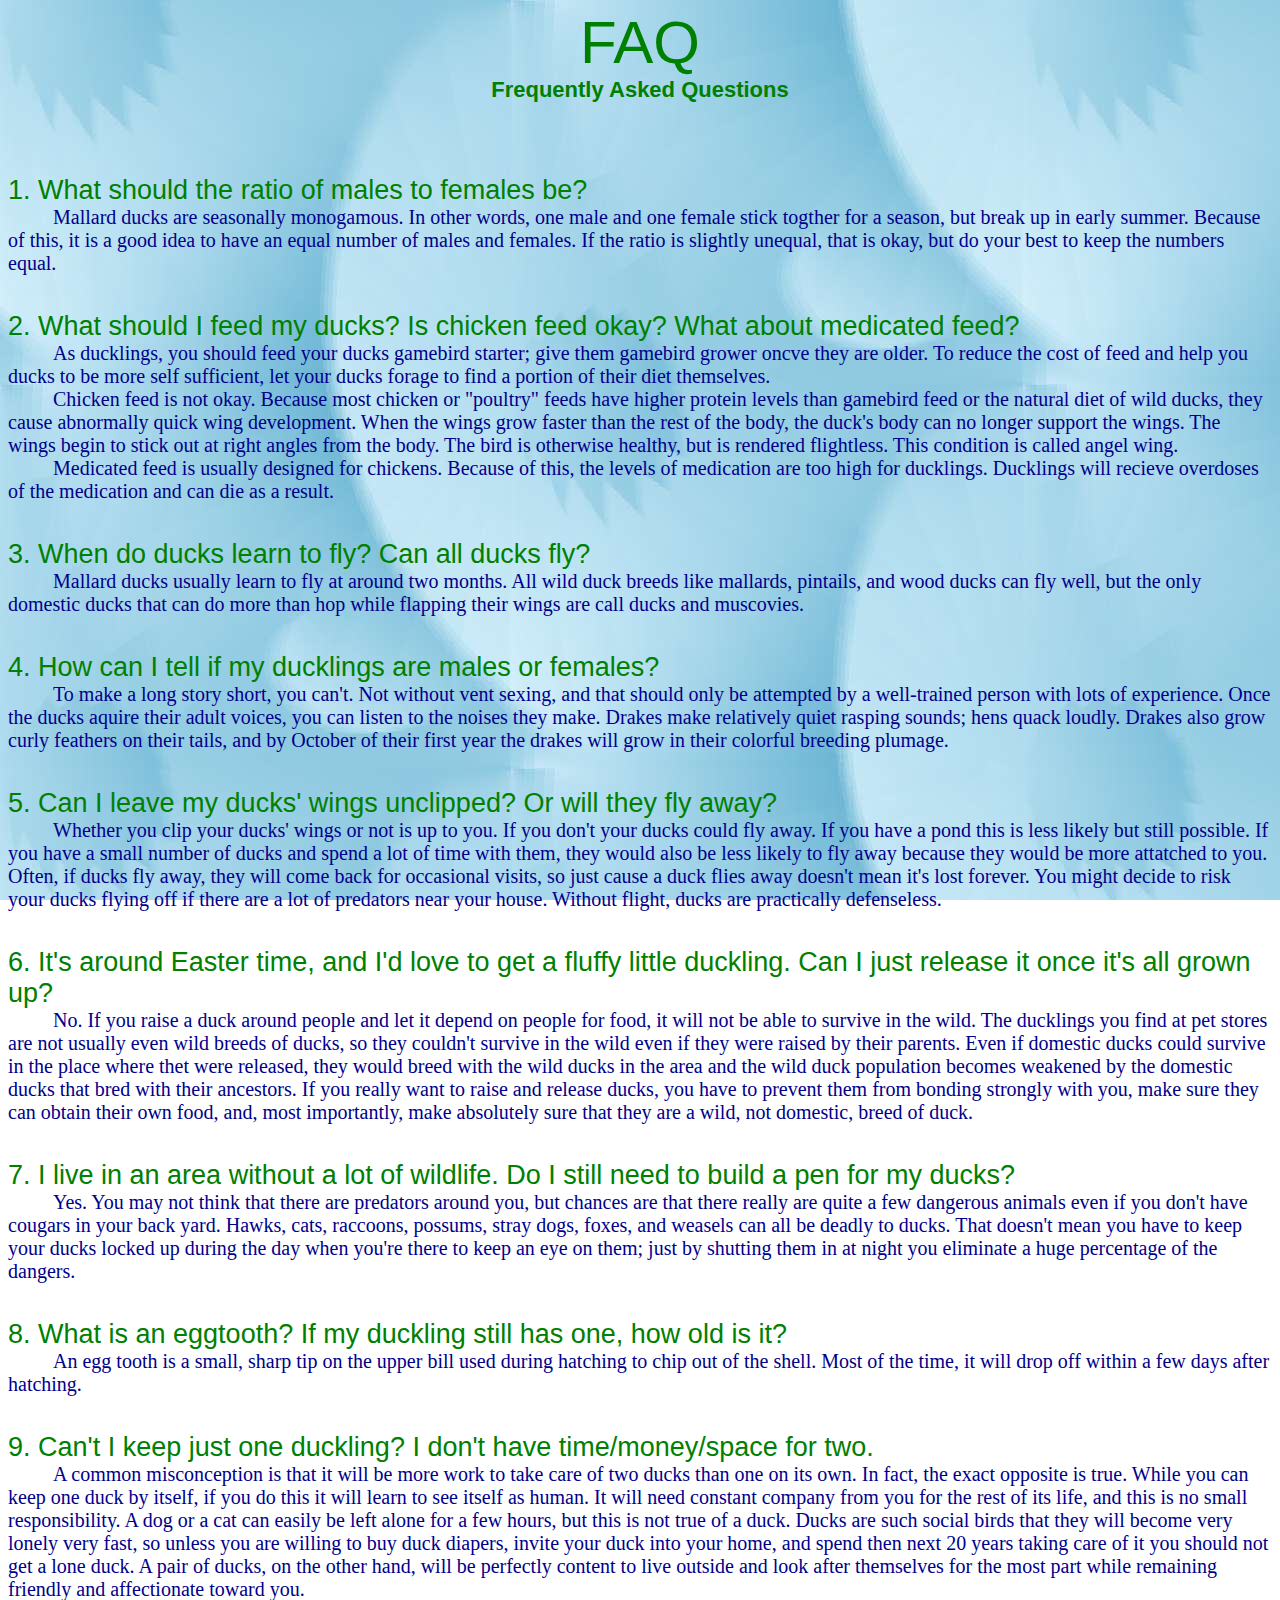
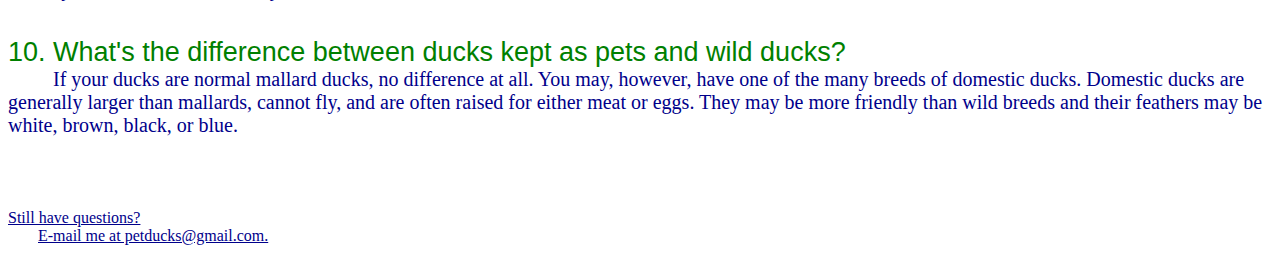
<file: docs/faq/index.html>
<html>
  <head>
    <link rel="stylesheet" type="text/css" href="../ducks.css">
    <title>
      Frequently Asked Questions (FAQ)
    </title>
  </head>

  <body background="../pictures/lightweirdbubblythings.jpg" BGPROPERTIES="fixed">
    <div class="titletext">
      FAQ
    </div>
    <div class="considtext">
      Frequently Asked Questions
    </div>

    <br>
    <br>
    <br>
    <br>

    <!--question 1-->
    <div class="faqQtext" id="Q1">
      1. What should the ratio of males to females be?
    </div>
    <!--question 1-->

    <!--answer 1-->
    <div class="regtextindent">
      Mallard ducks are seasonally monogamous. In other words, one male and one female stick togther for a season, but break up in early summer. Because of this, it is a good idea to have an equal number of males and females. If the ratio is slightly unequal, that is okay, but do your best to keep the numbers equal. 
    </div>
    <br><br>
    <!--answer 1-->

    <!-------------->

    <!--question 2-->
    <div class="faqQtext" id="Q2">
      2. What should I feed my ducks? Is chicken feed okay? What about medicated feed?
    </div>
    <!--question 2-->
    
    <!--answer 2-->
    <div class="regtextindent">
      As ducklings, you should feed your ducks gamebird starter; give them gamebird grower oncve they are older. To reduce the cost of feed and help you ducks to be more self sufficient, let your ducks forage to find a portion of their diet themselves.
    </div>
    <div class="regtextindent">
      Chicken feed is not okay. Because most chicken or "poultry" feeds have higher protein levels than gamebird feed or the natural diet of wild ducks, they cause abnormally quick wing development. When the wings grow faster than the rest of the body, the duck's body can no longer support the wings. The wings begin to stick out at right angles from the body. The bird is otherwise healthy, but is rendered flightless. This condition is called angel wing.
    </div>
    <div class="regtextindent">
      Medicated feed is usually designed for chickens. Because of this, the levels of medication are too high for ducklings. Ducklings will recieve overdoses of the medication and can die as a result.
    </div>
    <br><br>
    <!--answer 2-->

    <!------------>

    <!--question 3-->
    <div class="faqQtext" id="Q3">
      3. When do ducks learn to fly? Can all ducks fly?
    </div>
    <!--question 3-->

    <!--answer 3-->
    <div class="regtextindent">
      Mallard ducks usually learn to fly at around two months. All wild duck breeds like mallards, pintails, and wood ducks can fly well, but the only domestic ducks that can do more than hop while flapping their wings are call ducks and muscovies.
    </div>
    <br><br>
    <!--answer 3-->

    <!------------>

    <!--question 4-->
    <div class="faqQtext" id="Q4">
      4. How can I tell if my ducklings are males or females?
    </div>
    <!--question 4-->

    <!--answer 4-->
    <div class="regtextindent">
      To make a long story short, you can't. Not without vent sexing, and that should only be attempted by a well-trained person with lots of experience. Once the ducks aquire their adult voices, you can listen to the noises they make. Drakes make relatively quiet rasping sounds; hens quack loudly. Drakes also grow curly feathers on their tails, and by October of their first year the drakes will grow in their colorful breeding plumage. 
    </div>
    <br><br>
    <!--answer 4-->

    <!------------>

    <!--question 5-->
    <div class="faqQtext" id="Q5">
      5. Can I leave my ducks' wings unclipped? Or will they fly away?
    </div>
    <!--question 5-->

    <!--answer 5-->
    <div class="regtextindent">
      Whether you clip your ducks' wings or not is up to you. If you don't your ducks could fly away. If you have a pond this is less likely but still possible. If you have a small number of ducks and spend a lot of time with them, they would also be less likely to fly away because they would be more attatched to you. Often, if ducks fly away, they will come back for occasional visits, so just cause a duck flies away doesn't mean it's lost forever. You might decide to risk your ducks flying off if there are a lot of predators near your house. Without flight, ducks are practically defenseless.
    </div>
    <br><br>
    <!--answer 5-->

    <!------------>

    <!--question 6-->
    <div class="faqQtext" id="Q6">
      6. It's around Easter time, and I'd love to get a fluffy little duckling. Can I just release it once it's all grown up?
    </div>
    <!--question 6-->

    <!--answer 6-->
    <div class="regtextindent">
      No. If you raise a duck around people and let it depend on people for food, it will not be able to survive in the wild. The ducklings you find at pet stores are not usually even wild breeds of ducks, so they couldn't survive in the wild even if they were raised by their parents. Even if domestic ducks could survive in the place where thet were released, they would breed with the wild ducks in the area and the wild duck population becomes weakened by the domestic ducks that bred with their ancestors. If you really want to raise and release ducks, you have to prevent them from bonding strongly with you, make sure they can obtain their own food, and, most importantly, make absolutely sure that they are a wild, not domestic, breed of duck.
    </div>
    <br><br>
    <!--answer 6-->

    <!------------>

    <!--question 7-->
    <div class="faqQtext" id="Q7">
      7. I live in an area without a lot of wildlife. Do I still need to build a pen for my ducks?
    </div>
    <!--question 7-->

    <!--answer 7-->
    <div class="regtextindent">
       Yes. You may not think that there are predators around you, but chances are that there really are quite a few dangerous animals even if you don't have cougars in your back yard. Hawks, cats, raccoons, possums, stray dogs, foxes, and weasels can all be deadly to ducks. That doesn't mean you have to keep your ducks locked up during the day when you're there to keep an eye on them; just by shutting them in at night you eliminate a huge percentage of the dangers. 
    </div>
    <br><br>
    <!--answer 7-->
    
    <!--question 8-->
    <div class="faqQtext" id="Q8">
      8. What is an eggtooth? If my duckling still has one, how old is it?
    </div>
    <!--question 8-->

    <!--answer 8-->
    <div class="regtextindent">
       An egg tooth is a small, sharp tip on the upper bill used during hatching to chip out of the shell. Most of the time, it will drop off within a few days after hatching.
    </div>
    <br><br>
    <!--answer 8-->
    
    <!--question 9-->
    <div class="faqQtext" id="Q9">
      9. Can't I keep just one duckling? I don't have time/money/space for two.
    </div>
    <!--question 9-->

    <!--answer 9-->
    <div class="regtextindent">
       A common misconception is that it will be more work to take care of two ducks than one on its own. In fact, the exact opposite is true. While you can keep one duck by itself, if you do this it will learn to see itself as human. It will need constant company from you for the rest of its life, and this is no small responsibility. A dog or a cat can easily be left alone for a few hours, but this is not true of a duck. Ducks are such social birds that they will become very lonely very fast, so unless you are willing to buy duck diapers, invite your duck into your home, and spend then next 20 years taking care of it you should not get a lone duck. A pair of ducks, on the other hand, will be perfectly content to live outside and look after themselves for the most part while remaining friendly and affectionate toward you.
    </div>
    <br><br>
    <!--answer 9-->
    
    <!--question 10-->
    <div class="faqQtext" id="Q10">
      10. What's the difference between ducks kept as pets and wild ducks?
    </div>
    <!--question 10-->

    <!--answer 10-->
    <div class="regtextindent">
       If your ducks are normal mallard ducks, no difference at all. You may, however, have one of the many breeds of domestic ducks. Domestic ducks are generally larger than mallards, cannot fly, and are often raised for either meat or eggs. They may be more friendly than wild breeds and their feathers may be white, brown, black, or blue.
    </div>
    <br><br>
    <!--answer 10-->

    <br>
    <br>

    <a href = "mailto:petducks@gmail.com" style = "font-family:comic sans ms;font-size:16px" target = "_blank">
      Still have questions?

      <div style = "font-family:comic sans ms;font-size:16px;margin-left:30px">
        E-mail me at petducks@gmail.com.
      </div>
    </a>

    <br>  

    <!-- Start of StatCounter Code -->
    <script type="text/javascript" language="javascript">
      var sc_project=372112; 
      var sc_invisible=1; 
      var sc_partition=1; 
      var sc_security=""; 
    </script>

    <script type="text/javascript" language="javascript" src="http://www.statcounter.com/counter/counter.js"></script><noscript><a href="http://www.statcounter.com/" target="_blank"><img  src="http://c2.statcounter.com/counter.php?sc_project=372112&amp;java=0&amp;security=&amp;invisible=1" alt="free web page counters" border="0"></a> </noscript>
    <!-- End of StatCounter Code -->
  </body>
</html>
</file>
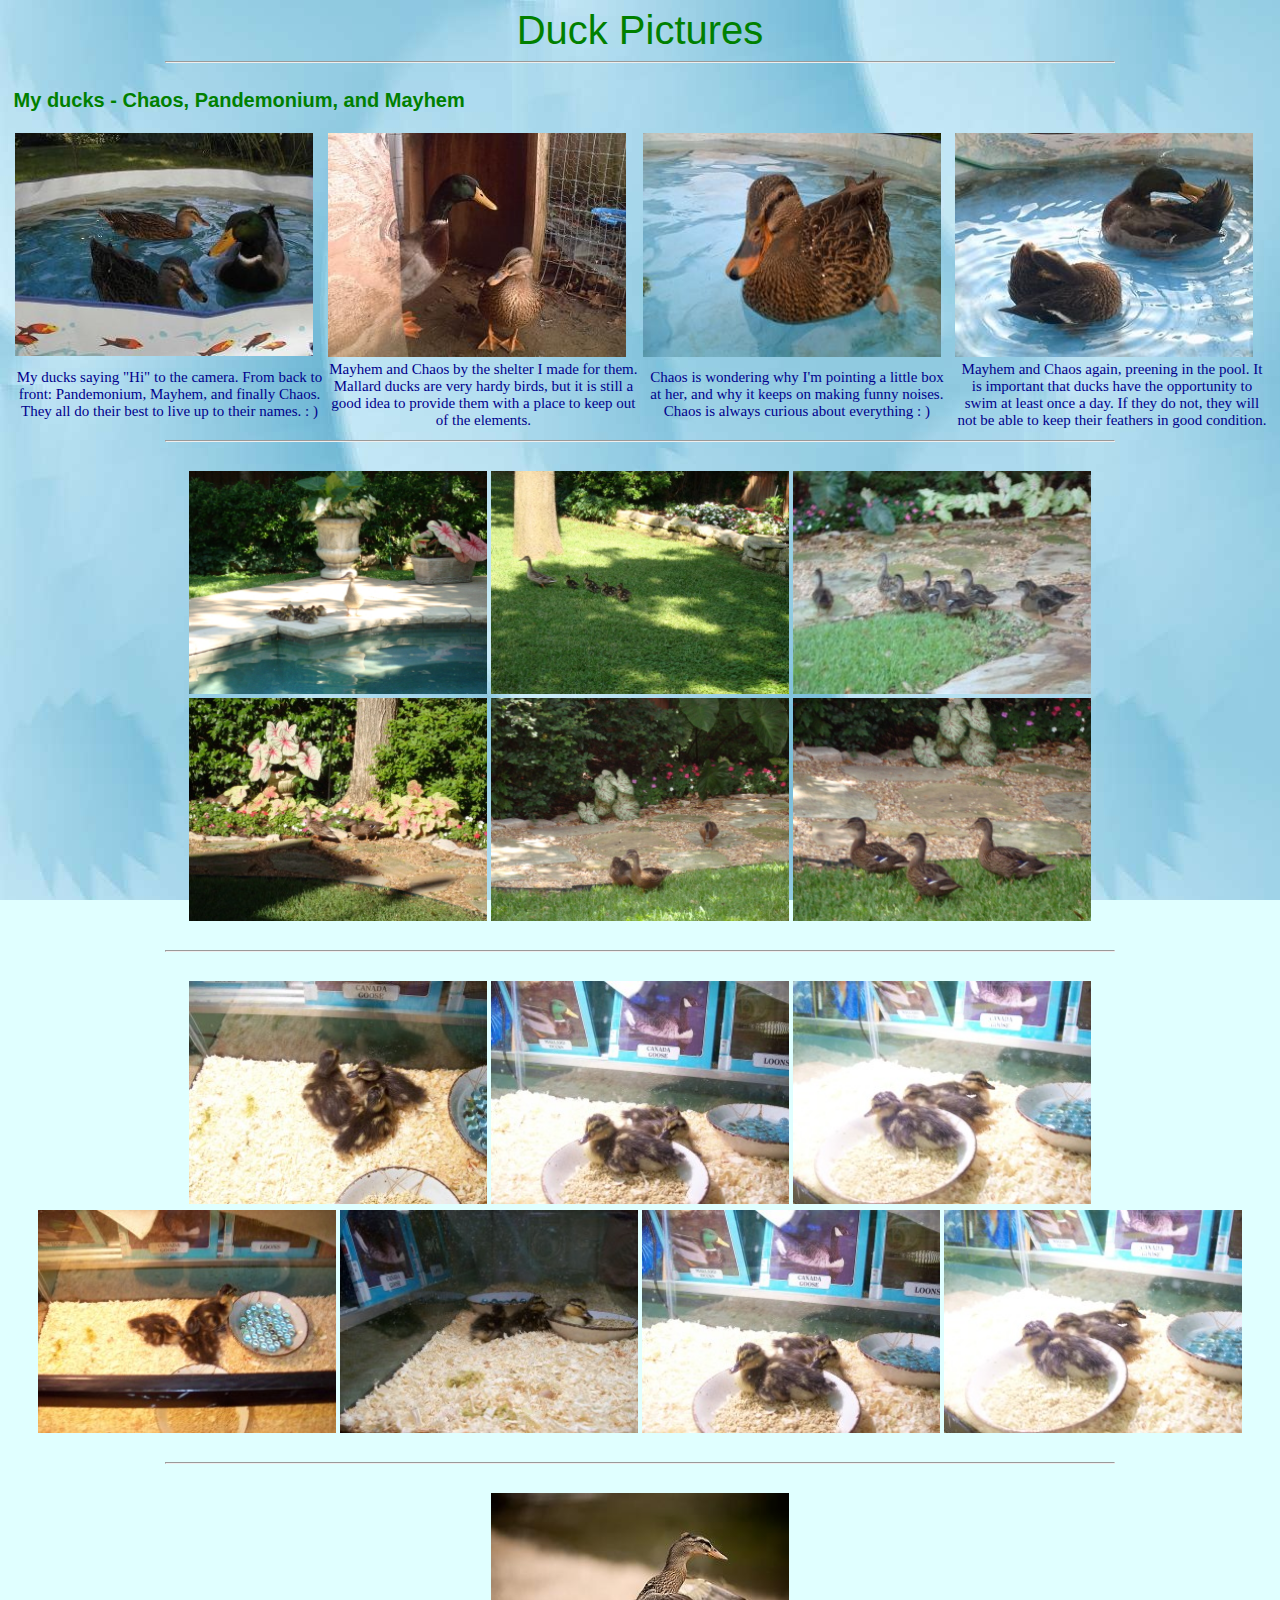
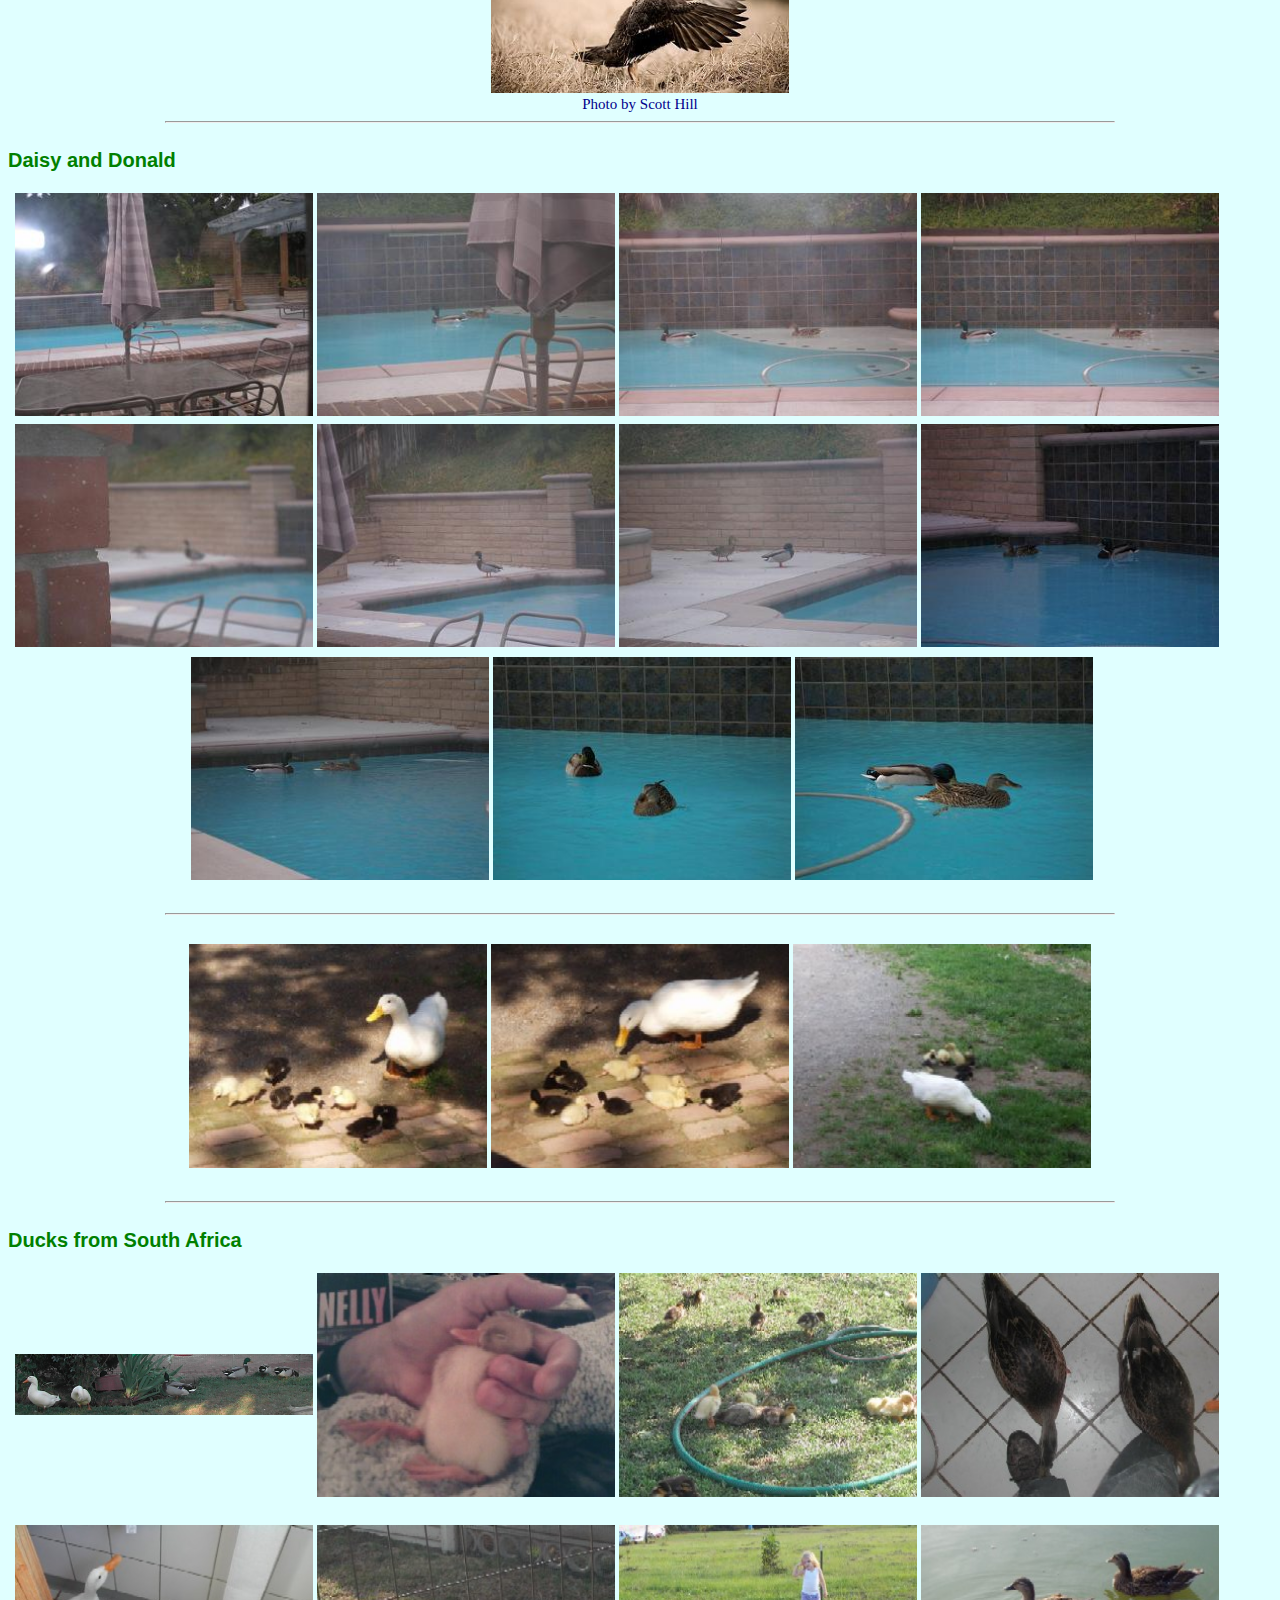
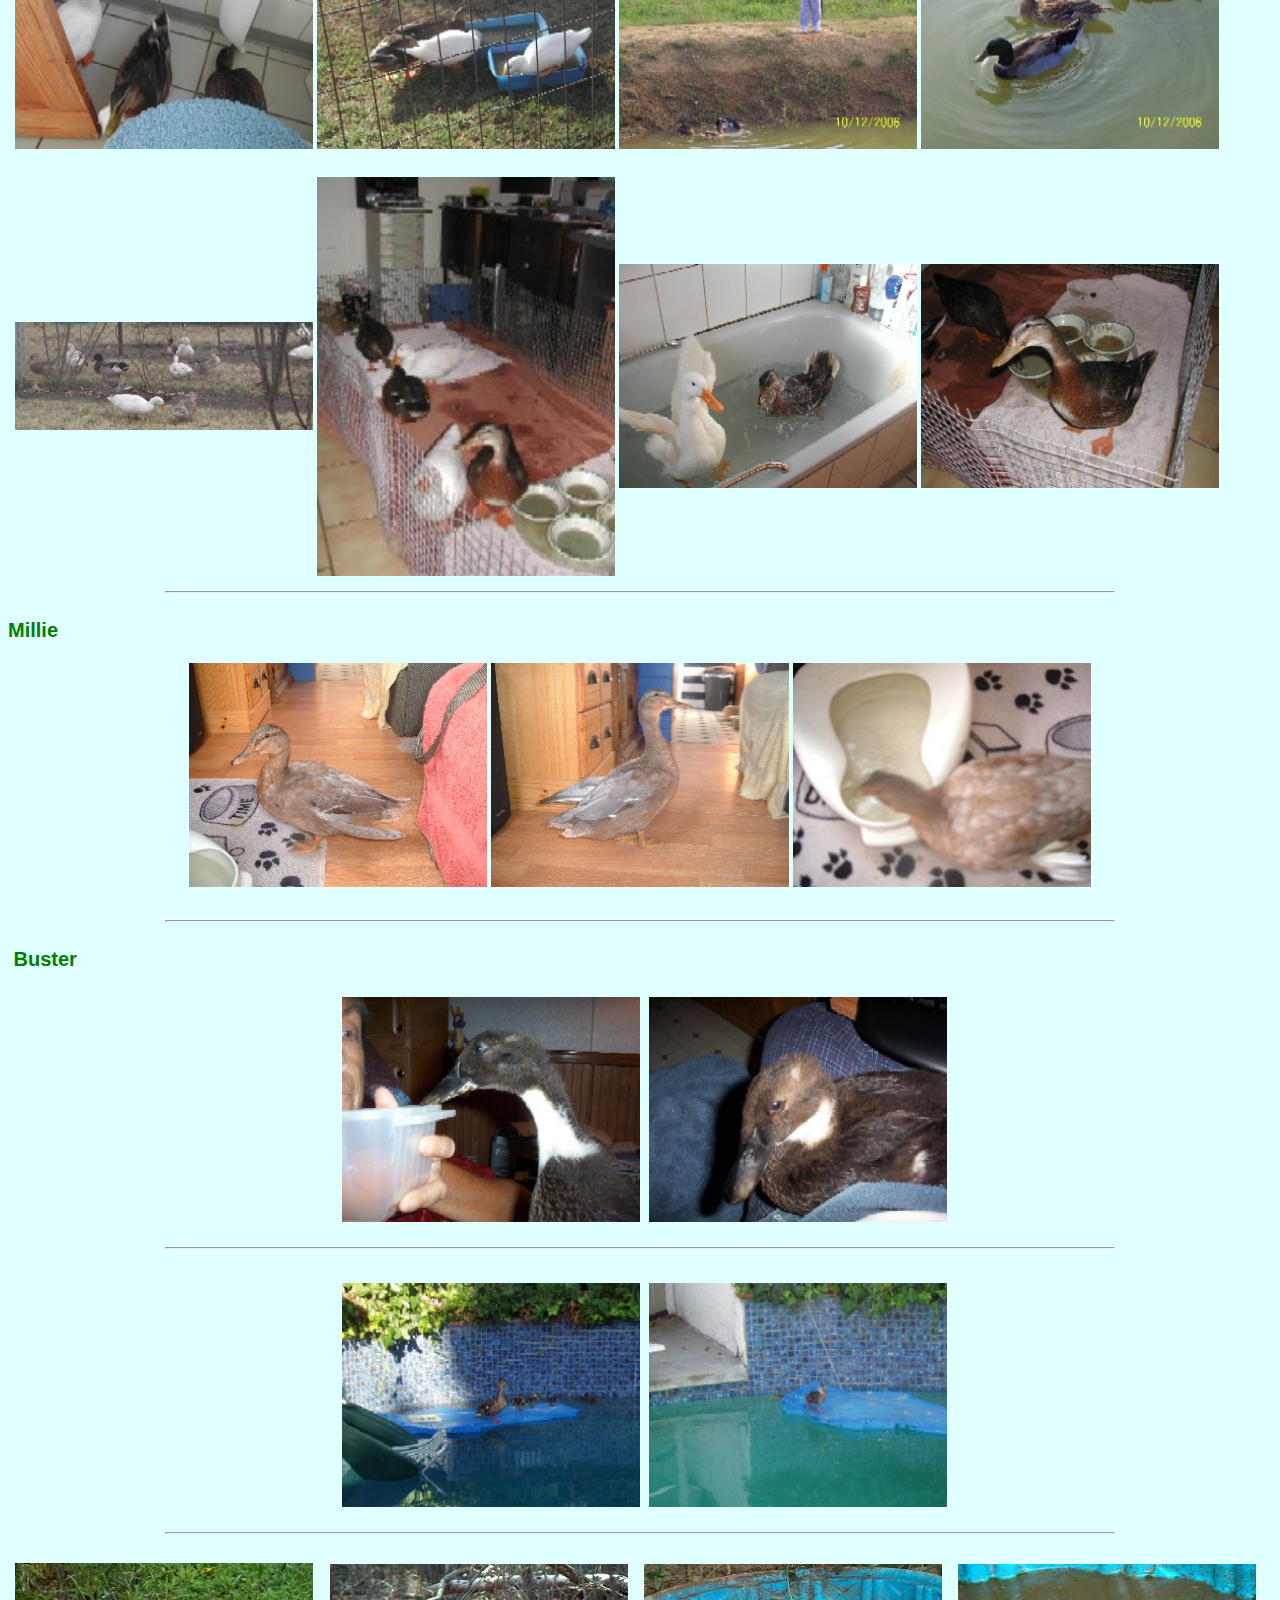
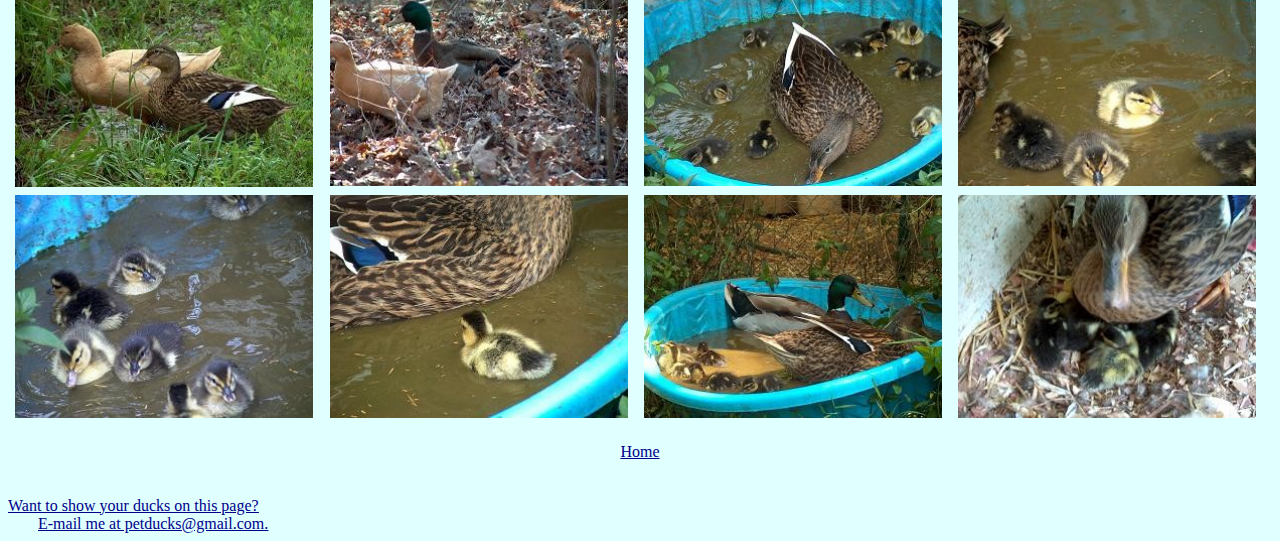
<file: docs/pictures/index.html>
<?xml version="1.0" encoding="utf-8"?>
<!DOCTYPE html PUBLIC "-//W3C//DTD XHTML 1.0 Transitional//EN"
	  "http://www.w3.org/TR/xhtml1/DTD/xhtml1-transitional.dtd">

<html>
  <head>
    <link rel="stylesheet" type="text/css" href="../ducks.css">
    <title>
      Click on an image to see a larger version.
    </title>
  </head>

  <body bgcolor = "lightcyan" background = "lightweirdbubblythings.jpg" onresize="Resize()">
    <!--<div class="subtitletext">
      My Ducks
    </div>-->

    <div class="duckpictext">
      Duck Pictures
    </div>

    <hr width="75%">

    <br>

    <div class="duckpersoncap">
      &nbsp;My ducks - Chaos, Pandemonium, and Mayhem
    </div>

    <br>

    <table border = 0>
      <tr>
        <th>
          <td vertical-align=bottom>
            <a href = "duck1.jpg" target = "_blank">
              <img src = "duck1L.jpg" id = "Duck1" width = 300px>
            </a>
          </td>
          <td vertical-align=bottom>
      	    <a href = "duck2.jpg" target = "_blank">
              <img src = "duck2L.jpg" id = "Duck2" width = 300px>
      	    </a>
          </td>
          <td vertical-align=bottom>
      	    <a href = "duck3.jpg" target = "_blank">
              <img src = "duck3L.jpg" id = "Duck3" width = 300px>
      	    </a>
          </td>
          <td vertical-align=bottom>
      	    <a href = "duck4.jpg" target = "_blank">
              <img src = "duck4L.jpg" id = "Duck4" width = 300px>
      	    </a>
          </td>
        </th>
      </tr>
      <tr>
        <th>
          <td>
            <div class="captiontext">
              My ducks saying "Hi" to the camera. From back to front: Pandemonium, Mayhem, and finally Chaos. They all do their best to live up to their names. : )
            </div>
          </td>
          <td>
            <div class="captiontext">
              Mayhem and Chaos by the shelter I made for them. Mallard ducks are very hardy birds, but it is still a good idea to provide them with a place to keep out of the elements.
            </div>
          </td>
          <td>
            <div class="captiontext">
              Chaos is wondering why I'm pointing a little box at her, and why it keeps on making funny noises. Chaos is always curious about everything : )
            </div>
          </td>
          <td>
            <div class="captiontext">
              Mayhem and Chaos again, preening in the pool. It is important that ducks have the opportunity to swim at least once a day. If they do not, they will not be able to keep their feathers in good condition.
            </div>
          </td>
        </th>
      </tr>
    </table>

    <hr width="75%">
    
    <br>
    
    <table border=0 align=center>
      <tr>
        <td>
          <a href="duck48.jpg" target="_blank">
            <img src="duck48L.jpg" id="Duck48" width="300px">
          </a>
        </td>
        <td>
          <a href="duck49.jpg" target="_blank">
            <img src="duck49L.jpg" id="Duck49" width="300px">
          </a>
        </td>
        <td>
          <a href="duck50.jpg" target="_blank">
            <img src="duck50L.jpg" id="Duck50" width="300px">
          </a>
        </td>
      </tr>
      <tr>
        <td>
          <a href="duck51.jpg" target="_blank">
            <img src="duck51L.jpg" id="Duck51" width="300px">
          </a>
        </td>
        <td>
          <a href="duck52.jpg" target="_blank">
            <img src="duck52L.jpg" id="Duck52" width="300px">
          </a>
        </td>
        <td>
          <a href="duck53.jpg" target="_blank">
            <img src="duck53L.jpg" id="Duck53" width="300px">
          </a>
        </td>
      </tr>
    </table>
    
    <br>

    <hr width="75%">

    <br>
    
    <table border=0 align=center>
      <tr>
        <td>
          <a href="duck54.jpg" target="_blank">
            <img src="duck54L.jpg" id="Duck54" width=300px>
          </a>
        </td>
        <td>
          <a href="duck55.jpg" target="_blank">
            <img src="duck55L.jpg" id="Duck55" width=300px>
          </a>
        </td>
        <td>
          <a href="duck56.jpg" target="_blank">
            <img src="duck56L.jpg" id="Duck56" width=300px>
          </a>
        </td>
      </tr>
    </table>
    <table border=0 align=center>
      <tr>
        <td>
          <a href="duck57.jpg" target="_blank">
            <img src="duck57L.jpg" id="Duck57" width=300px>
          </a>
        </td>
        <td>
          <a href="duck58.jpg" target="_blank">
            <img src="duck58L.jpg" id="Duck58" width=300px>
          </a>
        </td>
        <td>
          <a href="duck59.jpg" target="_blank">
            <img src="duck59L.jpg" id="Duck59" width=300px>
          </a>
        </td>
        <td>
          <a href="duck60.jpg" target="_blank">
            <img src="duck60L.jpg" id="Duck60" width=300px>
          </a>
        </td>
      </tr>
    </table>
    
    <br>
    <hr width="75%">
    <br>

    <table border = 0 align=center>
      <tr>
          <td vertical-align=bottom>
            <a href = "duck47.jpg" target = "_blank">
              <img src = "duck47L.jpg" id = "Duck47" width = 300px>
            </a>
          </td>
      </tr>
    </table>

    <div class="captiontext">
      Photo by Scott Hill          
    </div>

    <hr width="75%">

    <br>

    <div class="duckpersoncap">
      Daisy and Donald
    </div>

    <br>

    <table>
      <tr>
        <th>
          <td vertical-align=bottom>
            <a href = "duck36.jpg" target = "_blank">
              <img src = "duck36L.jpg" id = "Duck36" width = 300px>
            </a>
          </td>
          <td vertical-align=bottom>
      	    <a href = "duck37.jpg" target = "_blank">
              <img src = "duck37L.jpg" id = "Duck37" width = 300px>
      	    </a>
          </td>
          <td vertical-align=bottom>
      	    <a href = "duck38.jpg" target = "_blank">
              <img src = "duck38L.jpg" id = "Duck38" width = 300px>
      	    </a>
          </td>
          <td vertical-align=bottom>
      	    <a href = "duck39.jpg" target = "_blank">
              <img src = "duck39L.jpg" id = "Duck39" width = 300px>
      	    </a>
          </td>
        </th>
      </tr>
      <tr>
        <th>
          <td>
            <div class="captiontext">
              <!--no caption-->
            </div>
          </td>
          <td>
            <div class="captiontext">
              <!--no caption-->
            </div>
          </td>
          <td>
            <div class="captiontext">
              <!--no caption-->
            </div>
          </td>
          <td>
            <div class="captiontext">
              <!--no caption-->
            </div>
          </td>
        </th>
      </tr>
      <tr>
        <th>
          <td vertical-align=bottom>
            <a href = "duck40.jpg" target = "_blank">
              <img src = "duck40L.jpg" id = "Duck40" width = 300px>
            </a>
          </td>
          <td vertical-align=bottom>
      	    <a href = "duck41.jpg" target = "_blank">
              <img src = "duck41L.jpg" id = "Duck41" width = 300px>
      	    </a>
          </td>
          <td vertical-align=bottom>
      	    <a href = "duck42.jpg" target = "_blank">
              <img src = "duck42L.jpg" id = "Duck42" width = 300px>
      	    </a>
          </td>
          <td vertical-align=bottom>
      	    <a href = "duck43.jpg" target = "_blank">
              <img src = "duck43L.jpg" id = "Duck43" width = 300px>
      	    </a>
          </td>
        </th>
      </tr>
      <tr>
        <th>
          <td>
            <div class="captiontext">
              <!--no caption-->
            </div>
          </td>
          <td>
            <div class="captiontext">
              <!--no caption-->
            </div>
          </td>
          <td>
            <div class="captiontext">
              <!--no caption-->
            </div>
          </td>
          <td>
            <div class="captiontext">
              <!--no caption-->
            </div>
          </td>
        </th>
      </tr>
    </table>
    <table border=0 align=center>
      <tr>
        <th>
          <td vertical-align=bottom>
            <a href = "duck44.jpg" target = "_blank">
              <img src = "duck44L.jpg" id = "Duck44" width = 300px>
            </a>
          </td>
          <td vertical-align=bottom>
      	    <a href = "duck45.jpg" target = "_blank">
              <img src = "duck45L.jpg" id = "Duck45" width = 300px>
      	    </a>
          </td>
          <td vertical-align=bottom>
      	    <a href = "duck46.jpg" target = "_blank">
              <img src = "duck46L.jpg" id = "Duck46" width = 300px>
      	    </a>
          </td>
        </th>
      </tr>
      <tr>
        <th>
          <td>
            <div class="captiontext">
              <!--no caption-->
            </div>
          </td>
          <td>
            <div class="captiontext">
              <!--no caption-->
            </div>
          </td>
          <td>
            <div class="captiontext">
              <!--no caption-->
            </div>
          </td>
        </th>
      </tr>
    </table>

    <br>

    <hr width="75%">

    <br>

    <div class="duckpersoncap">
    </div>

    <!--<br>-->

    <table border = 0  align=center>
      <tr>
        <th>
          <td vertical-align=bottom>
            <a href = "duck33.jpg" target = "_blank">
              <img src = "duck33L.jpg" id = "Duck33" width = 300px>
            </a>
          </td>
          <td vertical-align=bottom>
      	    <a href = "duck34.jpg" target = "_blank">
              <img src = "duck34L.jpg" id = "Duck34" width = 300px>
      	    </a>
          </td>
          <td vertical-align=bottom>
      	    <a href = "duck35.jpg" target = "_blank">
              <img src = "duck35L.jpg" id = "Duck35" width = 300px>
      	    </a>
          </td>
        </th>
      </tr>
      <tr>
        <th>
          <td>
            <div class="captiontext">
              <!--no caption-->
            </div>
          </td>
          <td>
            <div class="captiontext">
              <!--no caption-->
            </div>
          </td>
          <td>
            <div class="captiontext">
              <!--no caption-->
            </div>
          </td>
          <td>
            <div class="captiontext">
              <!--no caption-->
            </div>
          </td>
        </th>
      </tr>
    </table>

    <br>

    <hr width="75%">

    <br>

    <div class="duckpersoncap">
      Ducks from South Africa
    </div>

    <br>

    <table border = 0>
      <tr>
        <th>
          <td vertical-align=bottom>
            <a href = "duck21.jpg" target = "_blank">
              <img src = "duck21L.jpg" id = "Duck21" width = 300px>
            </a>
          </td>
          <td vertical-align=bottom>
      	    <a href = "duck22.jpg" target = "_blank">
              <img src = "duck22L.jpg" id = "Duck22" width = 300px>
      	    </a>
          </td>
          <td vertical-align=bottom>
      	    <a href = "duck23.jpg" target = "_blank">
              <img src = "duck23L.jpg" id = "Duck23" width = 300px>
      	    </a>
          </td>
          <td vertical-align=bottom>
      	    <a href = "duck24.jpg" target = "_blank">
              <img src = "duck24L.jpg" id = "Duck24" width = 300px>
      	    </a>
          </td>
        </th>
      </tr>
      <tr>
        <th>
          <td>
            <div class="captiontext">
              <!--no caption-->
            </div>
          </td>
          <td>
            <div class="captiontext">
              <!--no caption-->
            </div>
          </td>
          <td>
            <div class="captiontext">
              <!--no caption-->
            </div>
          </td>
          <td>
            <div class="captiontext">
              <!--no caption-->
            </div>
          </td>
        </th>
      </tr>
    </table>

    <br>

    <table border = 0>
      <tr>
        <th>
          <td vertical-align=bottom>
            <a href = "duck25.jpg" target = "_blank">
              <img src = "duck25L.jpg" id = "Duck25" width = 300px>
            </a>
          </td>
          <td vertical-align=bottom>
      	    <a href = "duck26.jpg" target = "_blank">
              <img src = "duck26L.jpg" id = "Duck26" width = 300px>
      	    </a>
          </td>
          <td vertical-align=bottom>
      	    <a href = "duck27.jpg" target = "_blank">
              <img src = "duck27L.jpg" id = "Duck27" width = 300px>
      	    </a>
          </td>
          <td vertical-align=bottom>
      	    <a href = "duck28.jpg" target = "_blank">
              <img src = "duck28L.jpg" id = "Duck28" width = 300px>
      	    </a>
          </td>
        </th>
      </tr>
      <tr>
        <th>
          <td>
            <div class="captiontext">
              <!--no caption-->
            </div>
          </td>
          <td>
            <div class="captiontext">
              <!--no caption-->
            </div>
          </td>
          <td>
            <div class="captiontext">
              <!--no caption-->
            </div>
          </td>
          <td>
            <div class="captiontext">
              <!--no caption-->
            </div>
          </td>
        </th>
      </tr>
    </table>

    <br>

    <table border = 0>
      <tr>
        <th>
          <td vertical-align=bottom>
            <a href = "duck29.jpg" target = "_blank">
              <img src = "duck29L.jpg" id = "Duck29" width = 300px>
            </a>
          </td>
          <td vertical-align=bottom>
      	    <a href = "duck30.jpg" target = "_blank">
              <img src = "duck30L.jpg" id = "Duck30" width = 300px>
      	    </a>
          </td>
          <td vertical-align=bottom>
      	    <a href = "duck31.jpg" target = "_blank">
              <img src = "duck31L.jpg" id = "Duck31" width = 300px>
      	    </a>
          </td>
          <td vertical-align=bottom>
      	    <a href = "duck32.jpg" target = "_blank">
              <img src = "duck32L.jpg" id = "Duck32" width = 300px>
      	    </a>
          </td>
        </th>
      </tr>
      <tr>
        <th>
          <td>
            <div class="captiontext">
              <!--no caption-->
            </div>
          </td>
          <td>
            <div class="captiontext">
              <!--no caption-->
            </div>
          </td>
          <td>
            <div class="captiontext">
              <!--no caption-->
            </div>
          </td>
          <td>
            <div class="captiontext">
              <!--no caption-->
            </div>
          </td>
        </th>
      </tr>
    </table>

    <hr width="75%">

    <br>

    <div class="duckpersoncap">
      Millie
    </div>

    <br>

    <table border = 0 align=center>
      <tr>
        <th>
          <td vertical-align=bottom>
            <a href = "duck17.jpg" target = "_blank">
              <img src = "duck17L.jpg" id = "Duck17" width = 300px>
            </a>
          </td>
          <td vertical-align=bottom>
      	    <a href = "duck18.jpg" target = "_blank">
              <img src = "duck18L.jpg" id = "Duck18" width = 300px>
      	    </a>
          </td>
          <td vertical-align=bottom>
      	    <a href = "duck20.jpg" target = "_blank">
              <img src = "duck20L.jpg" id = "Duck20" width = 300px>
      	    </a>
          </td>
        </th>
      </tr>
      <tr>
        <th>
          <td>
            <div class="captiontext">
              <!--no caption-->
            </div>
          </td>
          <td>
            <div class="captiontext">
              <!--no caption-->
            </div>
          </td>
          <td>
            <div class="captiontext">
              <!--no caption-->
            </div>
          </td>
          <td>
            <div class="captiontext">
              <!--no caption-->
            </div>
          </td>
        </th>
      </tr>
    </table>

    <br>

    <hr width="75%">

    <br>

    <div class="duckpersoncap">
      &nbsp;Buster
    </div>

    <br>

    <table border=0 width=0px cellspacing=7px align=center>
      <tr>
        <th>
          <td vertical-align=bottom>
            <a href = "duck13.jpg" target = "_blank">
              <img src = "duck13L.jpg" id = "Duck13">
            </a>
          </td>
          <td vertical-align=bottom>
      	    <a href = "duck14.jpg" target = "_blank">
              <img src = "duck14L.jpg" id = "Duck14">
      	    </a>
          </td>
        </th>
      </tr>
      <tr>
        <th>
          <td>
            <div class="captiontext">
              <!--caption can go here-->
            </div>
          </td>
          <td>
            <div class="captiontext">
              <!--caption can go here-->
            </div>
          </td>
        </th>
      </tr>
    </table>

    <hr width="75%">

    <!--<div class="duckpersoncap">
      &nbsp;Blah, Blah, Blah, Blah, and Blah
    </div>-->

    <br>

    <table border=0 width=0px cellspacing=7px align=center>
      <tr>
        <th>
          <td vertical-align=bottom>
            <a href = "duck15.jpg" target = "_blank">
              <img src = "duck15L.jpg" id = "Duck15">
            </a>
          </td>
          <td vertical-align=bottom>
      	    <a href = "duck16.jpg" target = "_blank">
              <img src = "duck16L.jpg" id = "Duck16">
      	    </a>
          </td>
        </th>
      </tr>
      <tr>
        <th>
          <td>
            <div class="captiontext">
              <!--caption can go here-->
            </div>
          </td>
          <td>
            <div class="captiontext">
              <!--caption can go here-->
            </div>
          </td>
        </th>
      </tr>
    </table>

    <hr width="75%">

    <!--<div class="duckpersoncap">
      &nbsp;Blah, Blah, Blah, Blah, and Blah
    </div>-->

    <br>

    <table border=0 width=100%>
      <tr>
        <th>
          <td vertical-align=bottom>
            <a href = "duck5.jpg" target = "_blank">
              <img src = "duck5L.jpg" id = "Duck5">
            </a>
          </td>
          <td vertical-align=bottom>
      	    <a href = "duck6.jpg" target = "_blank">
              <img src = "duck6L.jpg" id = "Duck6">
      	    </a>
          </td>
          <td vertical-align=bottom>
      	    <a href = "duck7.jpg" target = "_blank">
              <img src = "duck7L.jpg" id = "Duck7">
      	    </a>
          </td>
          <td vertical-align=bottom>
      	    <a href = "duck8.jpg" target = "_blank">
              <img src = "duck8L.jpg" id = "Duck8">
      	    </a>
          </td>
        </th>
      </tr>
      <tr>
        <th>
          <td>
            <div class="captiontext">
              <!--caption can go here-->
            </div>
          </td>
          <td>
            <div class="captiontext">
              <!--caption can go here-->
            </div>
          </td>
          <td>
            <div class="captiontext">
              <!--caption can go here-->
            </div>
          </td>
          <td>
            <div class="captiontext">
              <!--caption can go here-->
            </div>
          </td>
        </th>
      </tr>
      <tr>
        <th>
          <td vertical-align=bottom>
            <a href = "duck9.jpg" target = "_blank">
              <img src = "duck9L.jpg" id = "Duck9">
            </a>
          </td>
          <td vertical-align=bottom>
      	    <a href = "duck10.jpg" target = "_blank">
              <img src = "duck10L.jpg" id = "Duck10">
      	    </a>
          </td>
          <td vertical-align=bottom>
      	    <a href = "duck11.jpg" target = "_blank">
              <img src = "duck11L.jpg" id = "Duck11">
      	    </a>
          </td>
          <td vertical-align=bottom>
      	    <a href = "duck12.jpg" target = "_blank">
              <img src = "duck12L.jpg" id = "Duck12">
      	    </a>
          </td>
        </th>
      </tr>
      <tr>
        <th>
          <td>
            <div class="captiontext">
              <!--caption can go here-->
            </div>
          </td>
          <td>
            <div class="captiontext">
              <!--caption can go here-->
            </div>
          </td>
          <td>
            <div class="captiontext">
              <!--caption can go here-->
            </div>
          </td>
          <td>
            <div class="captiontext">
              <!--caption can go here-->
            </div>
          </td>
        </th>
      </tr>
    </table>
  
    <br>

    <!--<div align = "center">
      You may have noticed that some pictures show just two ducks and others show three. This is because Pandemonium was recently taken by a racoon, and the ones without her are more recent. Also, the newer photos are higher quality because they were taken with a new camera.
    </div>-->

    <div align = "center">
      <a href = "../index.html">
        Home
      </a>
    </div>

    <br>
    <br>

    <a href = "mailto:petducks@gmail.com" target = "_blank">
      <u>Want to show your ducks on this page?</u>
      <div style="margin-left:30px">
        <u>E-mail me at petducks@gmail.com.</u>
      </div>
    </a>


    <script type="text/javascript">
      var Pics=60;
 
      Resize();

      function Resize()
      {
        var i=0

        //alert(document.getElementById("Duck18"));

        for(i=1;i<=Pics;i++)
        {
          if(i!=19)
          {
            if(!document.getElementById("Duck"+i))
            {
              alert(i);
            }
            //alert(i);
            document.getElementById("Duck"+i).width = document.body.clientWidth / 4 - 18
          }
        }
      }
    </script>

    <!-- Start of StatCounter Code -->
    <script type="text/javascript" language="javascript">
      var sc_project=372112; 
      var sc_invisible=1; 
      var sc_partition=1; 
      var sc_security=""; 
    </script>

    <script type="text/javascript" language="javascript" src="http://www.statcounter.com/counter/counter.js"></script><noscript><a href="http://www.statcounter.com/" target="_blank"><img  src="http://c2.statcounter.com/counter.php?sc_project=372112&amp;java=0&amp;security=&amp;invisible=1" alt="free web page counters" border="0"></a> </noscript>
    <!-- End of StatCounter Code -->
  </body>
</html>
</file>
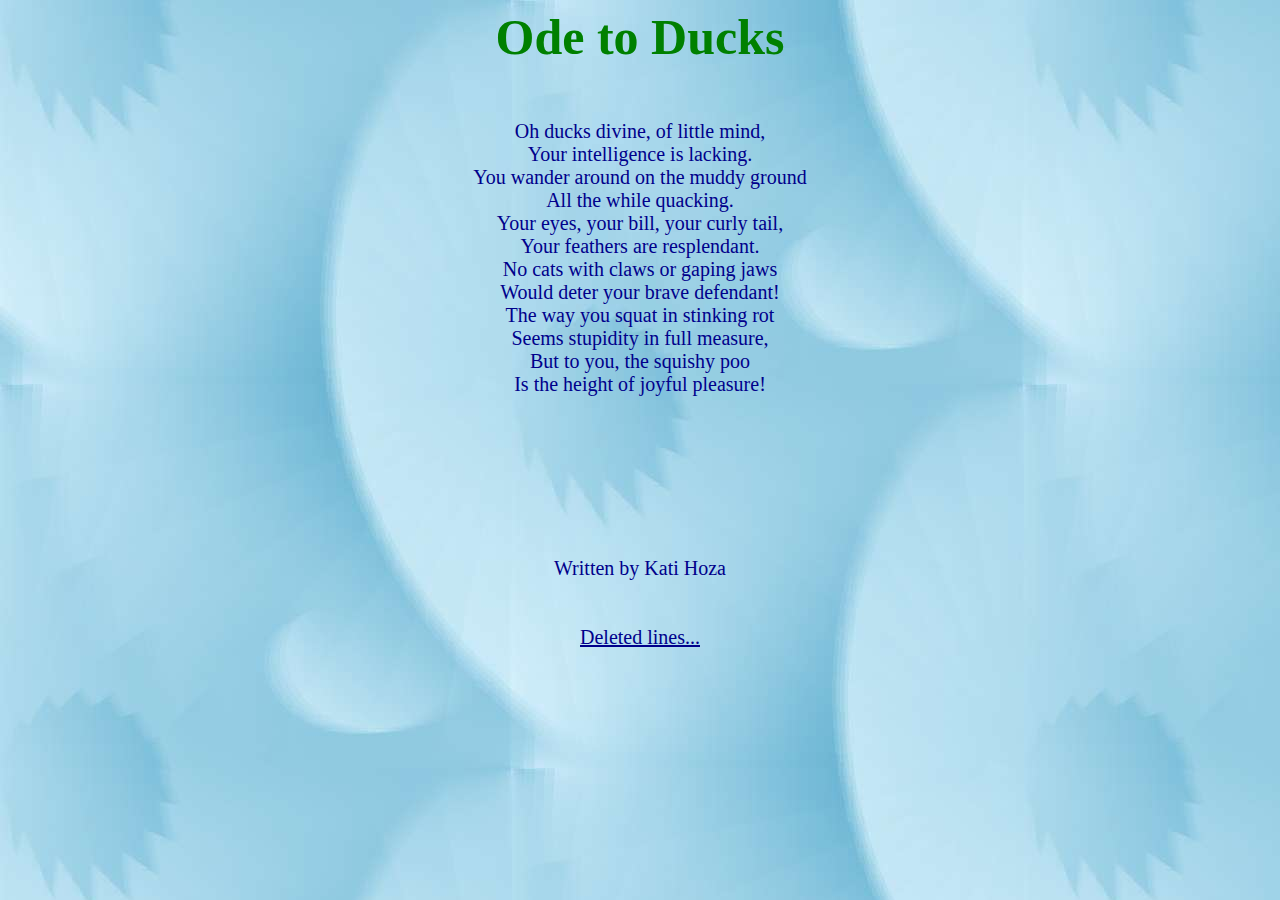
<file: docs/poem/index.html>
<html>
  <head>
    <link rel="stylesheet" type="text/css" href="../ducks.css">
    <title>
      Ode to Ducks
    </title>
  </head>

  <body bgcolor = "lightcyan" background="../pictures/lightweirdbubblythings.jpg">
    <style>
      A { color: darkblue }
      A:hover { color: blue; font-weight: bold }
      A:visited { color: purple }
    </style>

    <div align = "center" width=100%>
      <span style = "font-family: Comic Sans Ms; font-size: 50; color: green">
        <b>Ode to Ducks</b>
      </span>
  
      <br>
      <br>
      <br>
      <br>
   
      <span style = "font-size: 20; color: darkblue" align=center>
        Oh ducks divine, of little mind,
        <br>
        Your intelligence is lacking.
        <br>
        You wander around on the muddy ground
        <br>
        All the while quacking.
        <br>
      	Your eyes, your bill, your curly tail,
      	<br>
      	Your feathers are resplendant.
      	<br>
      	No cats with claws or gaping jaws
      	<br>
      	Would deter your brave defendant!
      	<br>
      	The way you squat in stinking rot
      	<br>
      	Seems stupidity in full measure,
      	<br>
      	But to you, the squishy poo
      	<br>
      	Is the height of joyful pleasure!
      	<br>
      	<br>
      	<br>
      	<br>
      	<br>
      	<br>
      	<br>
      	<br>
      	Written by Kati Hoza
      	<br>
      	<br>
      	<br>
      	<a href = "extra/index.html">
          Deleted lines...
        </a>
      </span>
    </div>

    <!-- Start of StatCounter Code -->
    <script type="text/javascript" language="javascript">
      var sc_project=372112; 
      var sc_invisible=1; 
      var sc_partition=1; 
      var sc_security=""; 
    </script>

    <script type="text/javascript" language="javascript" src="http://www.statcounter.com/counter/counter.js"></script><noscript><a href="http://www.statcounter.com/" target="_blank"><img  src="http://c2.statcounter.com/counter.php?sc_project=372112&amp;java=0&amp;security=&amp;invisible=1" alt="free web page counters" border="0"></a> </noscript>
    <!-- End of StatCounter Code -->
  </body>
</html>
</file>
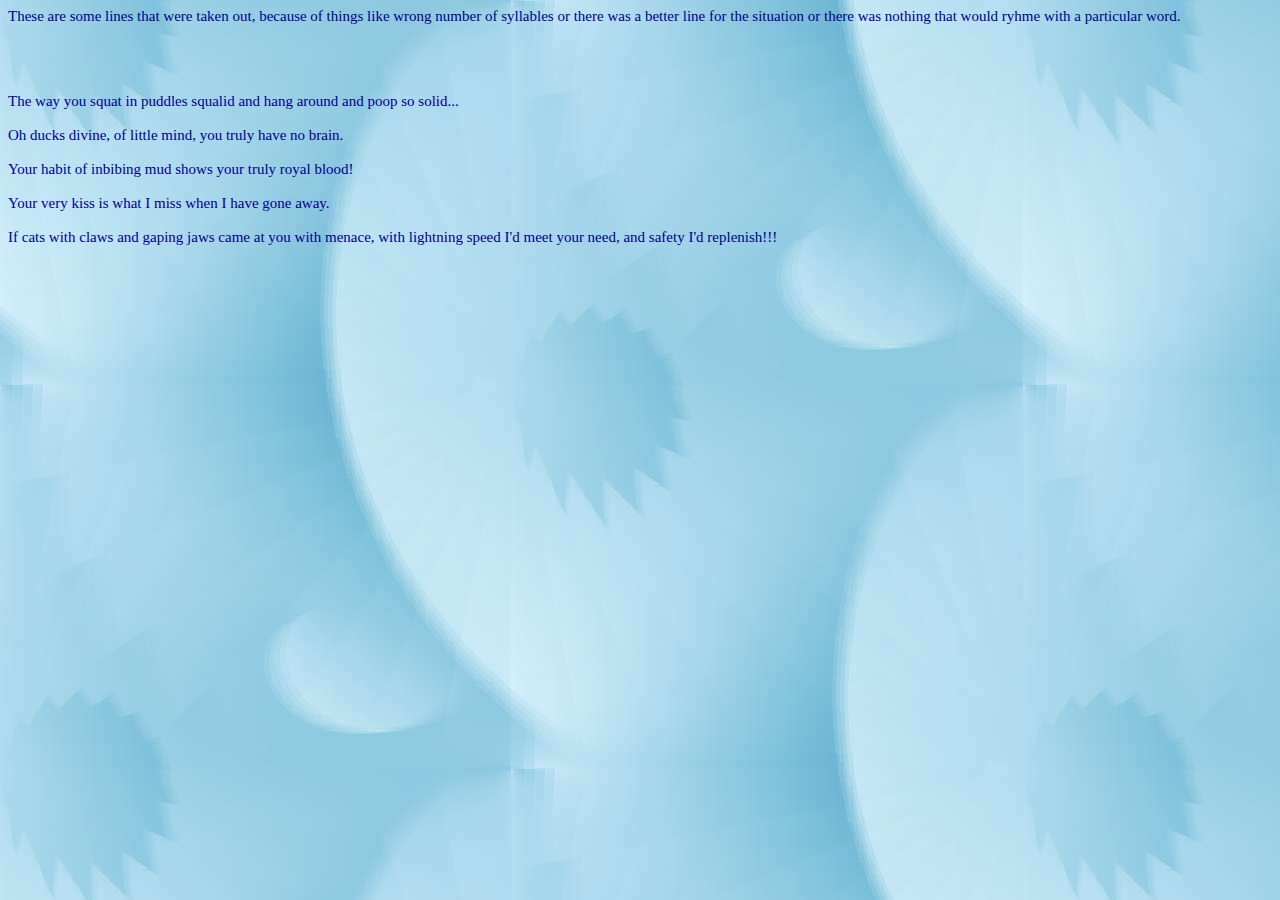
<file: docs/poem/extra/index.html>
<html>
  <head>
    <link rel="stylesheet" type="text/css" href="../../ducks.css">
    <title>
      Extra lines
    </title>
  </head>

  <body bgcolor = "lightcyan" background="../../pictures/lightweirdbubblythings.jpg">
    <span style = "color: darkblue; font-size:15">
      These are some lines that were taken out, because of things like wrong number of syllables or there was a better line for the situation or there was nothing that would ryhme with a particular word.
      <br>
      <br>
      <br>
      <br>
      <br>
      The way you squat in puddles squalid and hang around and poop so solid...
      <br>
      <br>
      Oh ducks divine, of little mind, you truly have no brain.
      <br>
      <br>
      Your habit of inbibing mud shows your truly royal blood!
      <br>
      <br>
      Your very kiss is what I miss when I have gone away.
      <br>
      <br>
      If cats with claws and gaping jaws came at you with menace, with lightning speed I'd meet your need, and safety I'd replenish!!!
    </span>
  </body>
</html>
</file>
<file: docs/ducks.css>
A
{ 
  color: #00008B 
}
A:hover
{
  font-weight: bold;
}
A:visited
{
  color: #006400
}

Body
{
  scrollbar-base-color:#AAEEAA;
  background-attachment:fixed;
}

.titletext,.duckpictext,.subtitletext,.subsubtitletext,.duckpersoncap,.considtext,.faqQtext
{
  font-family: "Comic Sans MS","Arial","Times New Roman","Bitstream Charter","serif","Courier";
}

.regtext,.regtextindent,.captiontext
{
  font-family: "Times New Roman","Arial","Bitstream Charter","serif","Courier";
}

.titletext,.duckpictext,.subtitletext,.subsubtitletext,.duckpersoncap,.considtext,.faqQtext
{
  color:green;
}

.titletext
{
  font-size: 60px;
  background-color:transparent;
  text-align: center;
}
.duckpictext
{
  font-size: 40px;
  background-color:transparent;
  text-align: center;
}
.subtitletext
{
  font-size: 32px;
  background-color:transparent;
  text-align: center;
  font-weight: bold;
}
.subsubtitletext
{
  background-color:transparent;
  font-size: 24px;
  font-weight: bold;
}
.duckpersoncap
{
  background-color:transparent;
  font-size: 20px;
  font-weight: bold;
}
.regtext
{
  color: #00008B;
  background-color:transparent;
  font-size: 20px;
}
.regtextindent
{
  color: #00008B;
  background-color:transparent;
  font-size: 20px;
}
.regtextindent:first-letter
{
  margin-left: 45px;
}
.considtext
{
  font-size: 16.5pt;
  background-color:transparent;
  text-align: center;
  font-weight: bold;
}
.faqQtext
{
  font-size: 27px;
  background-color:transparent;
  text-align: left;
}
.captiontext
{
  color: #00008B;
  background-color:transparent;
  font-size: 15px;
  text-align: center;
}
</file>
